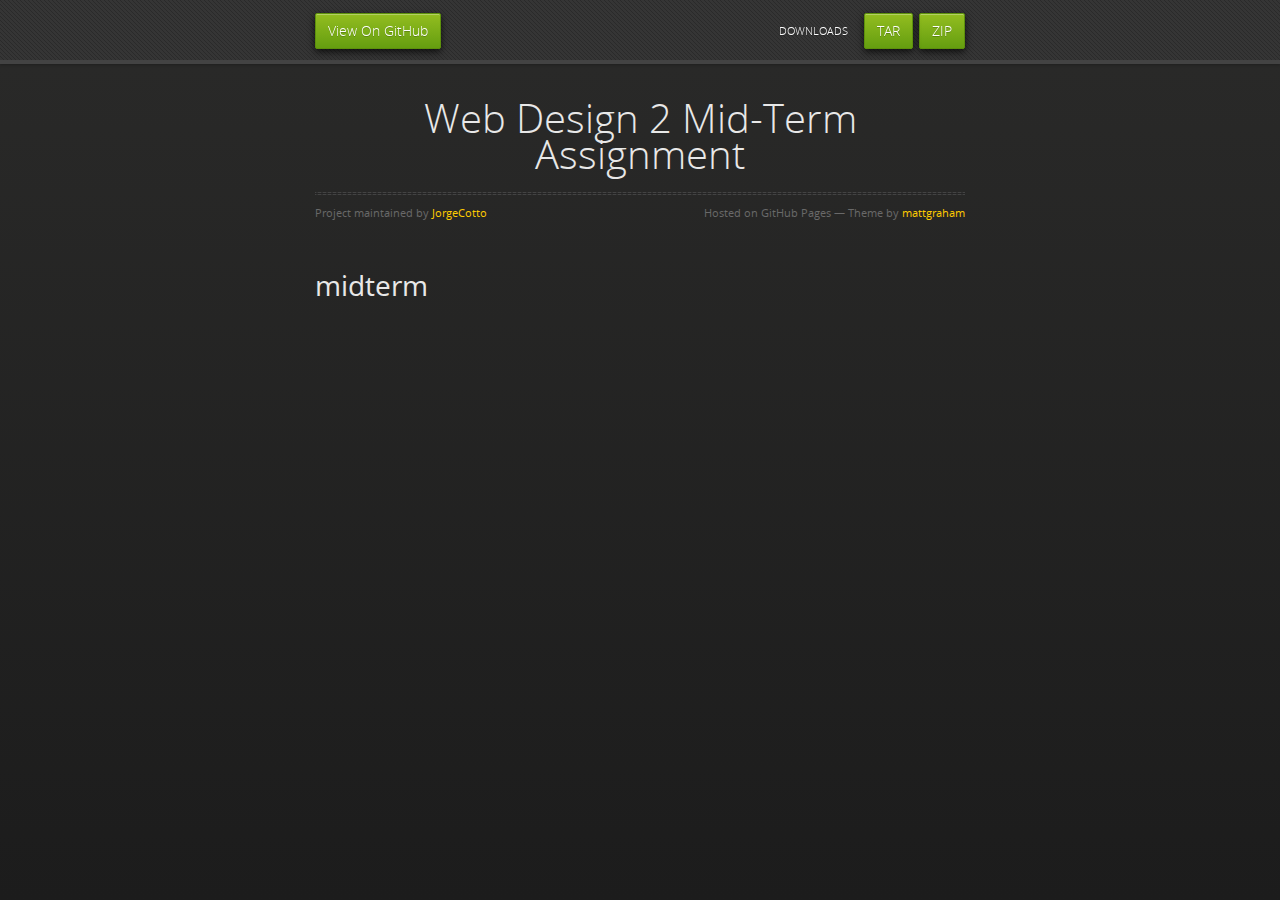
<file: index.html>
<!doctype html>
<html>
  <head>
    <meta charset="utf-8">
    <meta http-equiv="X-UA-Compatible" content="chrome=1">
    <title>Web Design 2 Mid-Term Assignment by JorgeCotto</title>
    <link rel="stylesheet" href="stylesheets/styles.css">
    <link rel="stylesheet" href="stylesheets/pygment_trac.css">
    <script src="https://ajax.googleapis.com/ajax/libs/jquery/1.7.1/jquery.min.js"></script>
    <script src="javascripts/respond.js"></script>
    <!--[if lt IE 9]>
      <script src="//html5shiv.googlecode.com/svn/trunk/html5.js"></script>
    <![endif]-->
    <!--[if lt IE 8]>
    <link rel="stylesheet" href="stylesheets/ie.css">
    <![endif]-->
    <meta name="viewport" content="width=device-width, initial-scale=1, user-scalable=no">

  </head>
  <body>
      <div id="header">
        <nav>
          <li class="fork"><a href="https://github.com/JorgeCotto/midterm">View On GitHub</a></li>
          <li class="downloads"><a href="https://github.com/JorgeCotto/midterm/zipball/master">ZIP</a></li>
          <li class="downloads"><a href="https://github.com/JorgeCotto/midterm/tarball/master">TAR</a></li>
          <li class="title">DOWNLOADS</li>
        </nav>
      </div><!-- end header -->

    <div class="wrapper">

      <section>
        <div id="title">
          <h1>Web Design 2 Mid-Term Assignment</h1>
          <p></p>
          <hr>
          <span class="credits left">Project maintained by <a href="https://github.com/JorgeCotto">JorgeCotto</a></span>
          <span class="credits right">Hosted on GitHub Pages &mdash; Theme by <a href="https://twitter.com/michigangraham">mattgraham</a></span>
        </div>

        <h1>
<a name="midterm" class="anchor" href="#midterm"><span class="octicon octicon-link"></span></a>midterm</h1>
      </section>

    </div>
    <!--[if !IE]><script>fixScale(document);</script><![endif]-->
    
  </body>
</html>
</file>
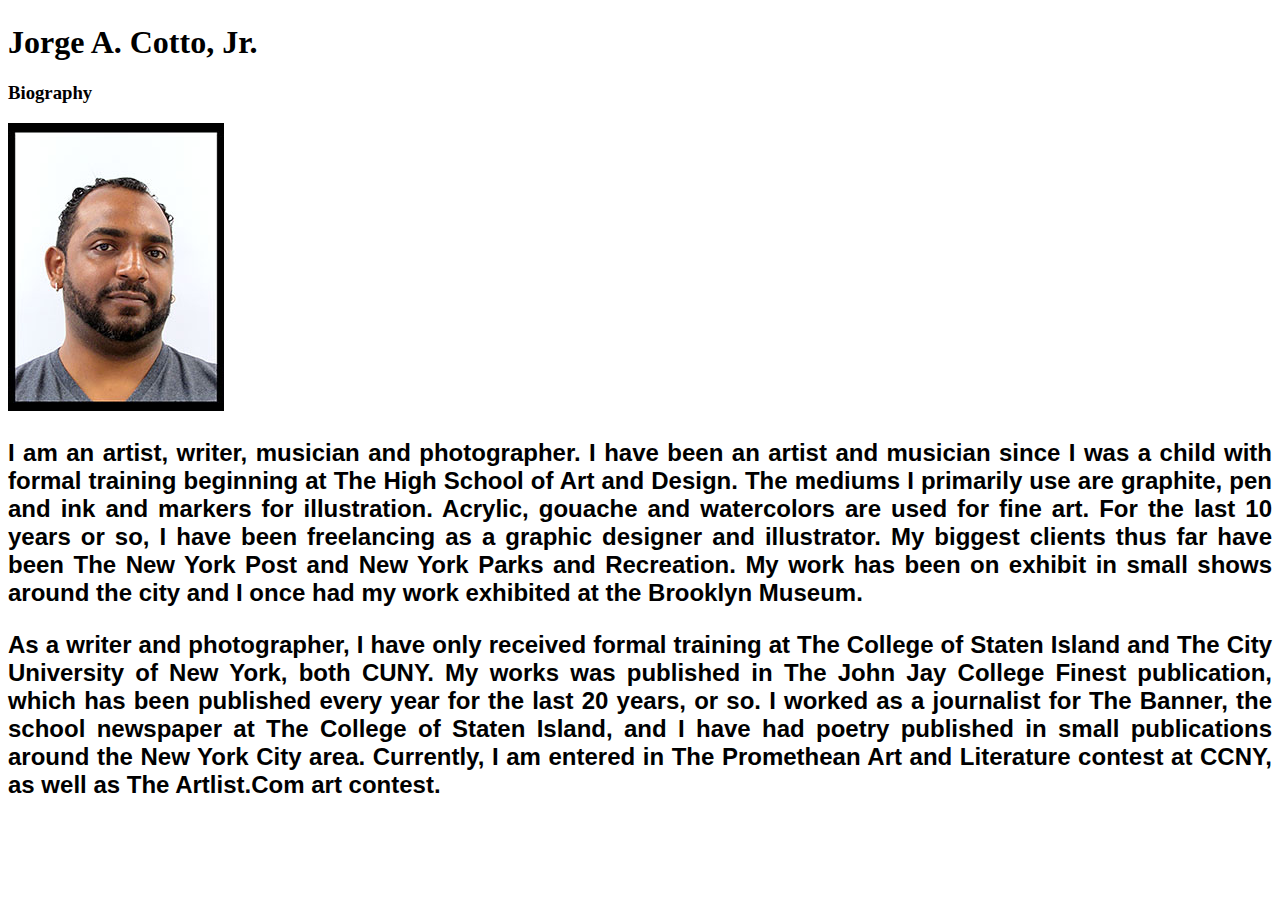
<file: bio.html>
<!DOCTYPE html>
<html>
  <head>
    <title>jorge_cotto_bio</title>
    <link type="text/css" rel="stylesheet" href="midterm.css">
  </head>
  <body>
    <div class="center">


      <p id="Jorge A. Cotto, Jr. Biography">
        <h1> Jorge A. Cotto, Jr.</h1>
        <h3> Biography</h3>
        <img id="j_cotto_headshot.jpg" src="midterm/j_cotto_headshot.jpg">
        <div class="centerdiv">
            <p class="bio" style="text-align: justify">I am an artist, writer, musician and photographer. I have been an artist and musician since I was a child with formal training beginning at The High School of Art and Design. The mediums I primarily use are graphite, pen and ink and markers for illustration. Acrylic, gouache and watercolors are used for fine art. For the last 10 years or so, I have been freelancing as a graphic designer and illustrator. My biggest clients thus far have been The New York Post and New York Parks and Recreation. My work has been on exhibit in small shows around the city and I once had my work exhibited at the Brooklyn Museum.</p>
            <p class="bio" style="text-align: justify">As a writer and photographer, I have only received formal training at The College of Staten Island and The City University of New York, both CUNY. My works was published in The John Jay College Finest publication, which has been published every year for the last 20 years, or so. I worked as a journalist for The Banner,  the school newspaper at The College of Staten Island, and I have had poetry published in small publications around the New York City area. Currently, I am entered in The Promethean Art and Literature contest at CCNY, as well as The Artlist.Com art contest.</p>
        </div>
      </body>
    </html>
</file>
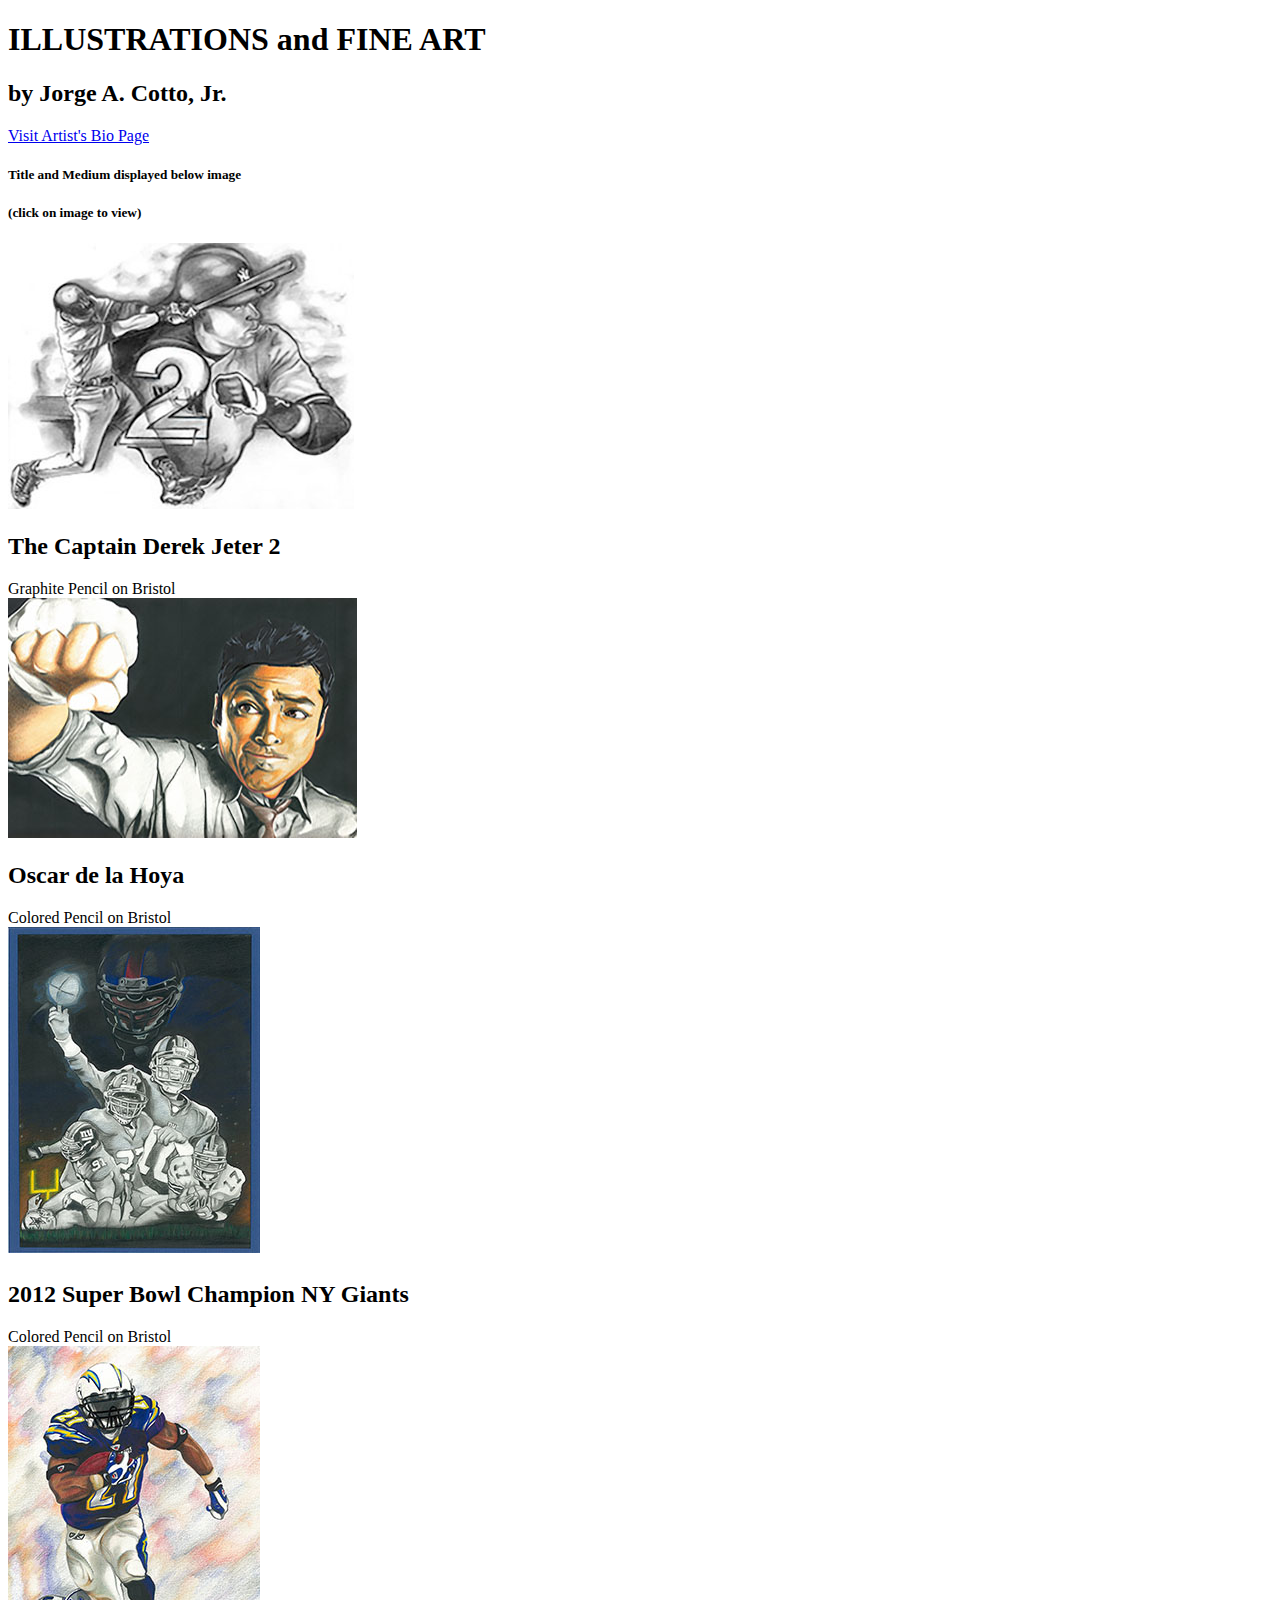
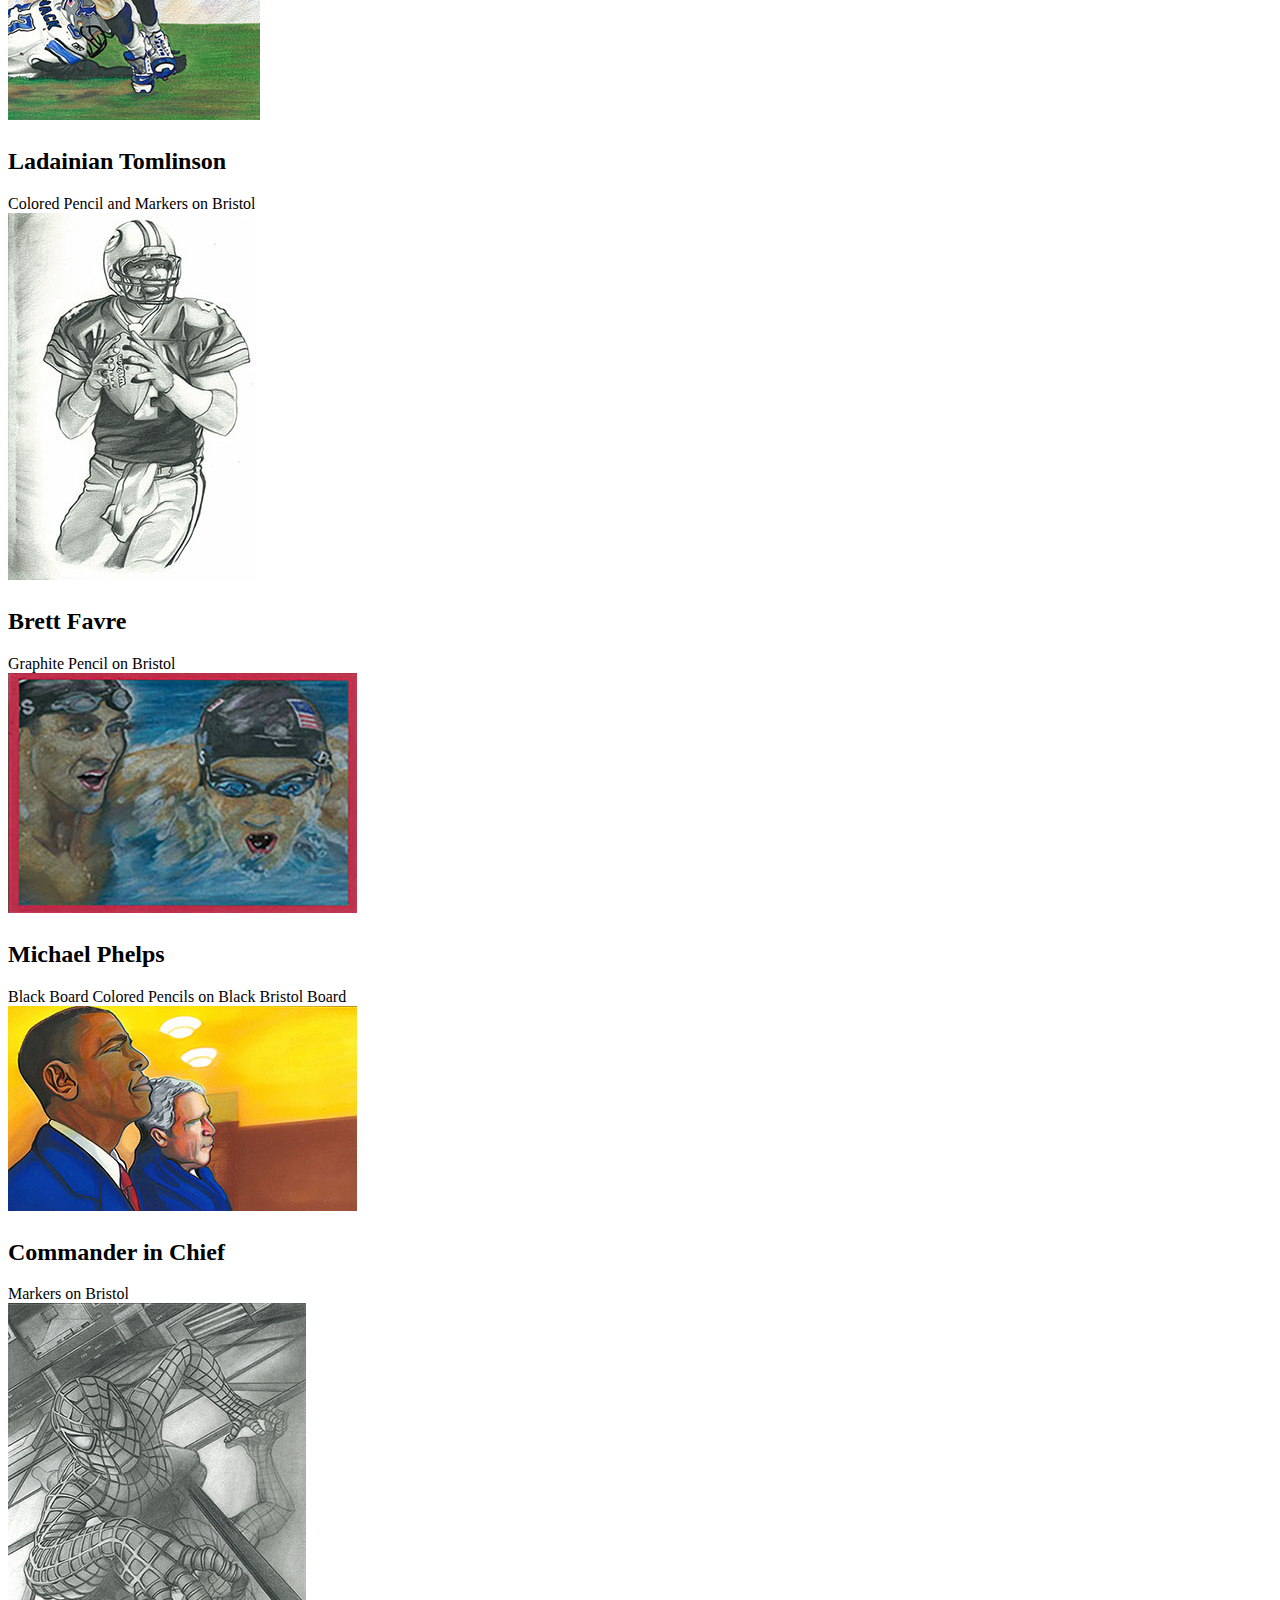
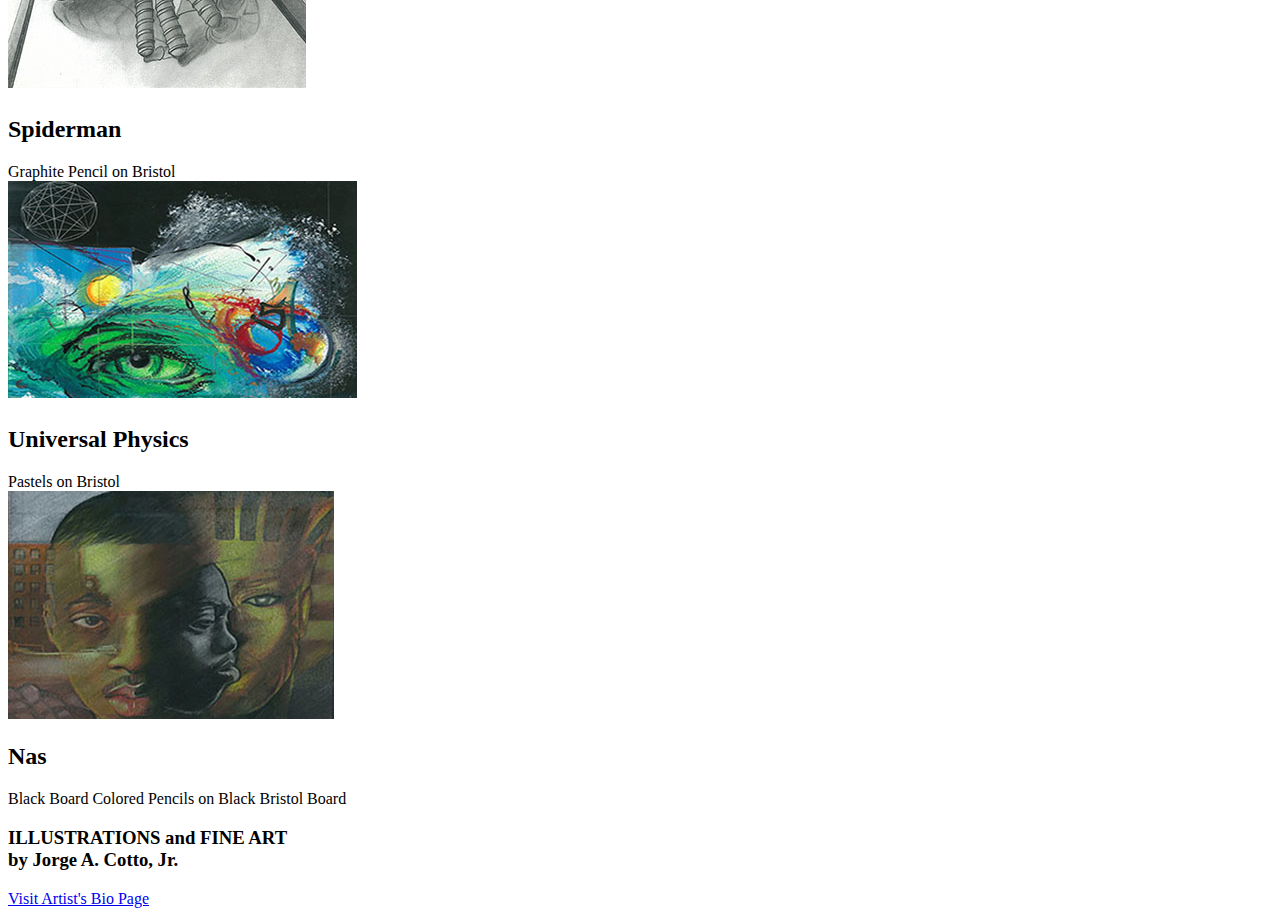
<file: midterm.html>
<!DOCTYPE html>
<html>
  <head>
    <title>midterm_sports_illustrations</title>
    <link type="text/css" rel="stylesheet" href="midterm.css">
    <meta charset="utf-8" />
  </head>
  <body>
    <div class="center">
        <h1>ILLUSTRATIONS and FINE ART</h1>
        <h2>by Jorge A. Cotto, Jr.</h2>
        <a href="bio.html" target="_blank">Visit Artist's Bio Page</a>
          <h5>Title and Medium displayed below image</h5>
          <h5>(click on image to view)</h5>
      <a href="midterm/captain_derek_jeter_link.jpg">
      <img id="derek_jeter2" src="midterm/derek_jeter_2.jpg" alt="derek jeter">
    </a>
        <h2>The Captain Derek Jeter 2</h2> Graphite Pencil on Bristol<br>
      <a href="midterm/oscar_de_la_hoya_link.jpg">
      <img id="oscar_de_la_hoya" src="midterm/oscar_de_la_hoya.jpg" alt="de_la_hoya">
    </a>
        <h2>Oscar de la Hoya</h2> Colored Pencil on Bristol<br>
      <a href="midterm/super_bowl_champ_giants_link">
      <img id="super_bowl_champ_giants" src="midterm/super_bowl_champs_giants.jpg" alt="nygiants">
    </a>
      <p id="Super_Bowl_Champion_NY_Giants">
        <h2>2012 Super Bowl Champion NY Giants</h2> Colored Pencil on Bristol<br>
      <a href="midterm/ladainian_tomlinson_link.jpg">
      <img id="ladainian_tomlinson" src="midterm/ladainian_tomlinson.jpg" alt="ladainiantomlinson">
    </a>
      <p id="Ladainian_Tomlinson">
        <h2>Ladainian Tomlinson</h2> Colored Pencil and Markers on Bristol<br>
      <a href="midterm/brett_favre_link.jpg">
      <img id="brett_favre" src="midterm/brett_favre.jpg" alt="brettfavre">
    </a>
      <p id="Brett_Favre">
        <h2>Brett Favre</h2> Graphite Pencil on Bristol<br>
      <a href="midterm/michael_phelps_link.jpg">
      <img id="michael_phelps" src="midterm/michael_phelps_2008_olympics.jpg" alt="michaelphelps">
    </a>
      <p id="Micahel_Phelps">
        <h2>Michael Phelps</h2> Black Board Colored Pencils on Black Bristol Board<br>
      <a href="midterm/commander_in_chief_link.jpg">
      <img id="commander_in_chief" src="midterm/commander_in_chief.jpg" alt="commanderinchief">
    </a>
      <p id="Commander_in_Chief">
        <h2>Commander in Chief</h2> Markers on Bristol<br>
      <a href="midterm/spiderman_link.jpg">
      <img id="spiderman" src="midterm/spiderman.jpg" alt="spiderman">
    </a>
      <p id="Spiderman">
        <h2>Spiderman</h2> Graphite Pencil on Bristol<br>
      <a href="midterm/universal_physics_link.jpg">
      <img id="universal_physics" src="midterm/universal_physics.jpg" alt="universalphysics">
    </a>
      <p id="Universal_physics">
        <h2>Universal Physics</h2> Pastels on Bristol<br>
      <a href="midterm/nas_link.jpg">
      <img id="nas" src="midterm/nas.jpg" alt="nas">
    </a>
        <h2>Nas</h2> Black Board Colored Pencils on Black Bristol Board<br>
      <h3>ILLUSTRATIONS and FINE ART<br>by Jorge A. Cotto, Jr.</h3>

      <a href="bio.html" target="_blank">Visit Artist's Bio Page</a>
    </div>
  </body>
  </html>
</file>
<file: stylesheets/styles.css>
@font-face {
  font-family: 'OpenSansLight';
  src: url("../fonts/OpenSans-Light-webfont.eot");
  src: url("../fonts/OpenSans-Light-webfont.eot?#iefix") format("embedded-opentype"), url("../fonts/OpenSans-Light-webfont.woff") format("woff"), url("../fonts/OpenSans-Light-webfont.ttf") format("truetype"), url("../fonts/OpenSans-Light-webfont.svg#OpenSansLight") format("svg");
  font-weight: normal;
  font-style: normal;
}

@font-face {
  font-family: 'OpenSansLightItalic';
  src: url("../fonts/OpenSans-LightItalic-webfont.eot");
  src: url("../fonts/OpenSans-LightItalic-webfont.eot?#iefix") format("embedded-opentype"), url("../fonts/OpenSans-LightItalic-webfont.woff") format("woff"), url("../fonts/OpenSans-LightItalic-webfont.ttf") format("truetype"), url("../fonts/OpenSans-LightItalic-webfont.svg#OpenSansLightItalic") format("svg");
  font-weight: normal;
  font-style: normal;
}

@font-face {
  font-family: 'OpenSansRegular';
  src: url("../fonts/OpenSans-Regular-webfont.eot");
  src: url("../fonts/OpenSans-Regular-webfont.eot?#iefix") format("embedded-opentype"), url("../fonts/OpenSans-Regular-webfont.woff") format("woff"), url("../fonts/OpenSans-Regular-webfont.ttf") format("truetype"), url("../fonts/OpenSans-Regular-webfont.svg#OpenSansRegular") format("svg");
  font-weight: normal;
  font-style: normal;
  -webkit-font-smoothing: antialiased;
}

@font-face {
  font-family: 'OpenSansItalic';
  src: url("../fonts/OpenSans-Italic-webfont.eot");
  src: url("../fonts/OpenSans-Italic-webfont.eot?#iefix") format("embedded-opentype"), url("../fonts/OpenSans-Italic-webfont.woff") format("woff"), url("../fonts/OpenSans-Italic-webfont.ttf") format("truetype"), url("../fonts/OpenSans-Italic-webfont.svg#OpenSansItalic") format("svg");
  font-weight: normal;
  font-style: normal;
  -webkit-font-smoothing: antialiased;
}

@font-face {
  font-family: 'OpenSansSemibold';
  src: url("../fonts/OpenSans-Semibold-webfont.eot");
  src: url("../fonts/OpenSans-Semibold-webfont.eot?#iefix") format("embedded-opentype"), url("../fonts/OpenSans-Semibold-webfont.woff") format("woff"), url("../fonts/OpenSans-Semibold-webfont.ttf") format("truetype"), url("../fonts/OpenSans-Semibold-webfont.svg#OpenSansSemibold") format("svg");
  font-weight: normal;
  font-style: normal;
  -webkit-font-smoothing: antialiased;
}

@font-face {
  font-family: 'OpenSansSemiboldItalic';
  src: url("../fonts/OpenSans-SemiboldItalic-webfont.eot");
  src: url("../fonts/OpenSans-SemiboldItalic-webfont.eot?#iefix") format("embedded-opentype"), url("../fonts/OpenSans-SemiboldItalic-webfont.woff") format("woff"), url("../fonts/OpenSans-SemiboldItalic-webfont.ttf") format("truetype"), url("../fonts/OpenSans-SemiboldItalic-webfont.svg#OpenSansSemiboldItalic") format("svg");
  font-weight: normal;
  font-style: normal;
  -webkit-font-smoothing: antialiased;
}

@font-face {
  font-family: 'OpenSansBold';
  src: url("../fonts/OpenSans-Bold-webfont.eot");
  src: url("../fonts/OpenSans-Bold-webfont.eot?#iefix") format("embedded-opentype"), url("../fonts/OpenSans-Bold-webfont.woff") format("woff"), url("../fonts/OpenSans-Bold-webfont.ttf") format("truetype"), url("../fonts/OpenSans-Bold-webfont.svg#OpenSansBold") format("svg");
  font-weight: normal;
  font-style: normal;
  -webkit-font-smoothing: antialiased;
}

@font-face {
  font-family: 'OpenSansBoldItalic';
  src: url("../fonts/OpenSans-BoldItalic-webfont.eot");
  src: url("../fonts/OpenSans-BoldItalic-webfont.eot?#iefix") format("embedded-opentype"), url("../fonts/OpenSans-BoldItalic-webfont.woff") format("woff"), url("../fonts/OpenSans-BoldItalic-webfont.ttf") format("truetype"), url("../fonts/OpenSans-BoldItalic-webfont.svg#OpenSansBoldItalic") format("svg");
  font-weight: normal;
  font-style: normal;
  -webkit-font-smoothing: antialiased;
}

/* normalize.css 2012-02-07T12:37 UTC - http://github.com/necolas/normalize.css */
/* =============================================================================
   HTML5 display definitions
   ========================================================================== */
/*
 * Corrects block display not defined in IE6/7/8/9 & FF3
 */
article,
aside,
details,
figcaption,
figure,
footer,
header,
hgroup,
nav,
section,
summary {
  display: block;
}

/*
 * Corrects inline-block display not defined in IE6/7/8/9 & FF3
 */
audio,
canvas,
video {
  display: inline-block;
  *display: inline;
  *zoom: 1;
}

/*
 * Prevents modern browsers from displaying 'audio' without controls
 */
audio:not([controls]) {
  display: none;
}

/*
 * Addresses styling for 'hidden' attribute not present in IE7/8/9, FF3, S4
 * Known issue: no IE6 support
 */
[hidden] {
  display: none;
}

/* =============================================================================
   Base
   ========================================================================== */
/*
 * 1. Corrects text resizing oddly in IE6/7 when body font-size is set using em units
 *    http://clagnut.com/blog/348/#c790
 * 2. Prevents iOS text size adjust after orientation change, without disabling user zoom
 *    www.456bereastreet.com/archive/201012/controlling_text_size_in_safari_for_ios_without_disabling_user_zoom/
 */
html {
  font-size: 100%;
  /* 1 */
  -webkit-text-size-adjust: 100%;
  /* 2 */
  -ms-text-size-adjust: 100%;
  /* 2 */
}

/*
 * Addresses font-family inconsistency between 'textarea' and other form elements.
 */
html,
button,
input,
select,
textarea {
  font-family: sans-serif;
}

/*
 * Addresses margins handled incorrectly in IE6/7
 */
body {
  margin: 0;
}

/* =============================================================================
   Links
   ========================================================================== */
/*
 * Addresses outline displayed oddly in Chrome
 */
a:focus {
  outline: thin dotted;
}

/*
 * Improves readability when focused and also mouse hovered in all browsers
 * people.opera.com/patrickl/experiments/keyboard/test
 */
a:hover,
a:active {
  outline: 0;
}

/* =============================================================================
   Typography
   ========================================================================== */
/*
 * Addresses font sizes and margins set differently in IE6/7
 * Addresses font sizes within 'section' and 'article' in FF4+, Chrome, S5
 */
h1 {
  font-size: 2em;
  margin: 0.67em 0;
}

h2 {
  font-size: 1.5em;
  margin: 0.83em 0;
}

h3 {
  font-size: 1.17em;
  margin: 1em 0;
}

h4 {
  font-size: 1em;
  margin: 1.33em 0;
}

h5 {
  font-size: 0.83em;
  margin: 1.67em 0;
}

h6 {
  font-size: 0.75em;
  margin: 2.33em 0;
}

/*
 * Addresses styling not present in IE7/8/9, S5, Chrome
 */
abbr[title] {
  border-bottom: 1px dotted;
}

/*
 * Addresses style set to 'bolder' in FF3+, S4/5, Chrome
*/
b,
strong {
  font-weight: bold;
}

blockquote {
  margin: 1em 40px;
}

/*
 * Addresses styling not present in S5, Chrome
 */
dfn {
  font-style: italic;
}

/*
 * Addresses styling not present in IE6/7/8/9
 */
mark {
  background: #ff0;
  color: #000;
}

/*
 * Addresses margins set differently in IE6/7
 */
p,
pre {
  margin: 1em 0;
}

/*
 * Corrects font family set oddly in IE6, S4/5, Chrome
 * en.wikipedia.org/wiki/User:Davidgothberg/Test59
 */
pre,
code,
kbd,
samp {
  font-family: monospace, serif;
  _font-family: 'courier new', monospace;
  font-size: 1em;
}

/*
 * 1. Addresses CSS quotes not supported in IE6/7
 * 2. Addresses quote property not supported in S4
 */
/* 1 */
q {
  quotes: none;
}

/* 2 */
q:before,
q:after {
  content: '';
  content: none;
}

small {
  font-size: 75%;
}

/*
 * Prevents sub and sup affecting line-height in all browsers
 * gist.github.com/413930
 */
sub,
sup {
  font-size: 75%;
  line-height: 0;
  position: relative;
  vertical-align: baseline;
}

sup {
  top: -0.5em;
}

sub {
  bottom: -0.25em;
}

/* =============================================================================
   Lists
   ========================================================================== */
/*
 * Addresses margins set differently in IE6/7
 */
dl,
menu,
ol,
ul {
  margin: 1em 0;
}

dd {
  margin: 0 0 0 40px;
}

/*
 * Addresses paddings set differently in IE6/7
 */
menu,
ol,
ul {
  padding: 0 0 0 40px;
}

/*
 * Corrects list images handled incorrectly in IE7
 */
nav ul,
nav ol {
  list-style: none;
  list-style-image: none;
}

/* =============================================================================
   Embedded content
   ========================================================================== */
/*
 * 1. Removes border when inside 'a' element in IE6/7/8/9, FF3
 * 2. Improves image quality when scaled in IE7
 *    code.flickr.com/blog/2008/11/12/on-ui-quality-the-little-things-client-side-image-resizing/
 */
img {
  border: 0;
  /* 1 */
  -ms-interpolation-mode: bicubic;
  /* 2 */
}

/*
 * Corrects overflow displayed oddly in IE9
 */
svg:not(:root) {
  overflow: hidden;
}

/* =============================================================================
   Figures
   ========================================================================== */
/*
 * Addresses margin not present in IE6/7/8/9, S5, O11
 */
figure {
  margin: 0;
}

/* =============================================================================
   Forms
   ========================================================================== */
/*
 * Corrects margin displayed oddly in IE6/7
 */
form {
  margin: 0;
}

/*
 * Define consistent border, margin, and padding
 */
fieldset {
  border: 1px solid #c0c0c0;
  margin: 0 2px;
  padding: 0.35em 0.625em 0.75em;
}

/*
 * 1. Corrects color not being inherited in IE6/7/8/9
 * 2. Corrects text not wrapping in FF3 
 * 3. Corrects alignment displayed oddly in IE6/7
 */
legend {
  border: 0;
  /* 1 */
  padding: 0;
  white-space: normal;
  /* 2 */
  *margin-left: -7px;
  /* 3 */
}

/*
 * 1. Corrects font size not being inherited in all browsers
 * 2. Addresses margins set differently in IE6/7, FF3+, S5, Chrome
 * 3. Improves appearance and consistency in all browsers
 */
button,
input,
select,
textarea {
  font-size: 100%;
  /* 1 */
  margin: 0;
  /* 2 */
  vertical-align: baseline;
  /* 3 */
  *vertical-align: middle;
  /* 3 */
}

/*
 * Addresses FF3/4 setting line-height on 'input' using !important in the UA stylesheet
 */
button,
input {
  line-height: normal;
  /* 1 */
}

/*
 * 1. Improves usability and consistency of cursor style between image-type 'input' and others
 * 2. Corrects inability to style clickable 'input' types in iOS
 * 3. Removes inner spacing in IE7 without affecting normal text inputs
 *    Known issue: inner spacing remains in IE6
 */
button,
input[type="button"],
input[type="reset"],
input[type="submit"] {
  cursor: pointer;
  /* 1 */
  -webkit-appearance: button;
  /* 2 */
  *overflow: visible;
  /* 3 */
}

/*
 * Re-set default cursor for disabled elements
 */
button[disabled],
input[disabled] {
  cursor: default;
}

/*
 * 1. Addresses box sizing set to content-box in IE8/9
 * 2. Removes excess padding in IE8/9
 * 3. Removes excess padding in IE7
      Known issue: excess padding remains in IE6
 */
input[type="checkbox"],
input[type="radio"] {
  box-sizing: border-box;
  /* 1 */
  padding: 0;
  /* 2 */
  *height: 13px;
  /* 3 */
  *width: 13px;
  /* 3 */
}

/*
 * 1. Addresses appearance set to searchfield in S5, Chrome
 * 2. Addresses box-sizing set to border-box in S5, Chrome (include -moz to future-proof)
 */
input[type="search"] {
  -webkit-appearance: textfield;
  /* 1 */
  -moz-box-sizing: content-box;
  -webkit-box-sizing: content-box;
  /* 2 */
  box-sizing: content-box;
}

/*
 * Removes inner padding and search cancel button in S5, Chrome on OS X
 */
input[type="search"]::-webkit-search-decoration,
input[type="search"]::-webkit-search-cancel-button {
  -webkit-appearance: none;
}

/*
 * Removes inner padding and border in FF3+
 * www.sitepen.com/blog/2008/05/14/the-devils-in-the-details-fixing-dojos-toolbar-buttons/
 */
button::-moz-focus-inner,
input::-moz-focus-inner {
  border: 0;
  padding: 0;
}

/*
 * 1. Removes default vertical scrollbar in IE6/7/8/9
 * 2. Improves readability and alignment in all browsers
 */
textarea {
  overflow: auto;
  /* 1 */
  vertical-align: top;
  /* 2 */
}

/* =============================================================================
   Tables
   ========================================================================== */
/*
 * Remove most spacing between table cells
 */
table {
  border-collapse: collapse;
  border-spacing: 0;
}

body {
  padding: 0px 0 20px 0px;
  margin: 0px;
  font: 14px/1.5 "OpenSansRegular", "Helvetica Neue", Helvetica, Arial, sans-serif;
  color: #f0e7d5;
  font-weight: normal;
  background: #252525;
  background-attachment: fixed !important;
  background: -webkit-gradient(linear, 50% 0%, 50% 100%, color-stop(0%, #2a2a29), color-stop(100%, #1c1c1c));
  background: -webkit-linear-gradient(#2a2a29, #1c1c1c);
  background: -moz-linear-gradient(#2a2a29, #1c1c1c);
  background: -o-linear-gradient(#2a2a29, #1c1c1c);
  background: -ms-linear-gradient(#2a2a29, #1c1c1c);
  background: linear-gradient(#2a2a29, #1c1c1c);
}

h1, h2, h3, h4, h5, h6 {
  color: #e8e8e8;
  margin: 0 0 10px;
  font-family: 'OpenSansRegular', "Helvetica Neue", Helvetica, Arial, sans-serif;
  font-weight: normal;
}

p, ul, ol, table, pre, dl {
  margin: 0 0 20px;
}

h1, h2, h3 {
  line-height: 1.1;
}

h1 {
  font-size: 28px;
}

h2 {
  font-size: 24px;
}

h4, h5, h6 {
  color: #e8e8e8;
}

h3 {
  font-size: 18px;
  line-height: 24px;
  font-family: 'OpenSansRegular', "Helvetica Neue", Helvetica, Arial, sans-serif !important;
  font-weight: normal;
  color: #b6b6b6;
}

a {
  color: #ffcc00;
  font-weight: 400;
  text-decoration: none;
}
a:hover {
  color: #ffeb9b;
}

a small {
  font-size: 11px;
  color: #666;
  margin-top: -0.6em;
  display: block;
}

ul {
  list-style-image: url("../images/bullet.png");
}

strong {
  font-family: 'OpenSansBold', "Helvetica Neue", Helvetica, Arial, sans-serif !important;
  font-weight: normal;
}

.wrapper {
  max-width: 650px;
  margin: 0 auto;
  position: relative;
  padding: 0 20px;
}

section img {
  max-width: 100%;
}

blockquote {
  border-left: 3px solid #ffcc00;
  margin: 0;
  padding: 0 0 0 20px;
  font-style: italic;
}

code {
  font-family: "Lucida Sans", Monaco, Bitstream Vera Sans Mono, Lucida Console, Terminal;
  color: #efefef;
  font-size: 13px;
  margin: 0 4px;
  padding: 4px 6px;
  -moz-border-radius: 2px;
  -webkit-border-radius: 2px;
  -o-border-radius: 2px;
  -ms-border-radius: 2px;
  -khtml-border-radius: 2px;
  border-radius: 2px;
}

pre {
  padding: 8px 15px;
  background: #191919;
  -moz-border-radius: 2px;
  -webkit-border-radius: 2px;
  -o-border-radius: 2px;
  -ms-border-radius: 2px;
  -khtml-border-radius: 2px;
  border-radius: 2px;
  border: 1px solid #121212;
  -moz-box-shadow: inset 0 1px 3px rgba(0, 0, 0, 0.3);
  -webkit-box-shadow: inset 0 1px 3px rgba(0, 0, 0, 0.3);
  -o-box-shadow: inset 0 1px 3px rgba(0, 0, 0, 0.3);
  box-shadow: inset 0 1px 3px rgba(0, 0, 0, 0.3);
  overflow: auto;
  overflow-y: hidden;
}
pre code {
  color: #efefef;
  text-shadow: 0px 1px 0px #000;
  margin: 0;
  padding: 0;
}

table {
  width: 100%;
  border-collapse: collapse;
}

th {
  text-align: left;
  padding: 5px 10px;
  border-bottom: 1px solid #434343;
  color: #b6b6b6;
  font-family: 'OpenSansSemibold', "Helvetica Neue", Helvetica, Arial, sans-serif !important;
  font-weight: normal;
}

td {
  text-align: left;
  padding: 5px 10px;
  border-bottom: 1px solid #434343;
}

hr {
  border: 0;
  outline: none;
  height: 3px;
  background: transparent url("../images/hr.gif") center center repeat-x;
  margin: 0 0 20px;
}

dt {
  color: #F0E7D5;
  font-family: 'OpenSansSemibold', "Helvetica Neue", Helvetica, Arial, sans-serif !important;
  font-weight: normal;
}

#header {
  z-index: 100;
  left: 0;
  top: 0px;
  height: 60px;
  width: 100%;
  position: fixed;
  background: url(../images/nav-bg.gif) #353535;
  border-bottom: 4px solid #434343;
  -moz-box-shadow: 0px 1px 3px rgba(0, 0, 0, 0.25);
  -webkit-box-shadow: 0px 1px 3px rgba(0, 0, 0, 0.25);
  -o-box-shadow: 0px 1px 3px rgba(0, 0, 0, 0.25);
  box-shadow: 0px 1px 3px rgba(0, 0, 0, 0.25);
}
#header nav {
  max-width: 650px;
  margin: 0 auto;
  padding: 0 10px;
  background: blue;
  margin: 6px auto;
}
#header nav li {
  font-family: 'OpenSansLight', "Helvetica Neue", Helvetica, Arial, sans-serif;
  font-weight: normal;
  list-style: none;
  display: inline;
  color: white;
  line-height: 50px;
  text-shadow: 0px 1px 0px rgba(0, 0, 0, 0.2);
  font-size: 14px;
}
#header nav li a {
  color: white;
  border: 1px solid #5d910b;
  background: -webkit-gradient(linear, 50% 0%, 50% 100%, color-stop(0%, #93bd20), color-stop(100%, #659e10));
  background: -webkit-linear-gradient(#93bd20, #659e10);
  background: -moz-linear-gradient(#93bd20, #659e10);
  background: -o-linear-gradient(#93bd20, #659e10);
  background: -ms-linear-gradient(#93bd20, #659e10);
  background: linear-gradient(#93bd20, #659e10);
  -moz-border-radius: 2px;
  -webkit-border-radius: 2px;
  -o-border-radius: 2px;
  -ms-border-radius: 2px;
  -khtml-border-radius: 2px;
  border-radius: 2px;
  -moz-box-shadow: inset 0px 1px 0px rgba(255, 255, 255, 0.3), 0px 3px 7px rgba(0, 0, 0, 0.7);
  -webkit-box-shadow: inset 0px 1px 0px rgba(255, 255, 255, 0.3), 0px 3px 7px rgba(0, 0, 0, 0.7);
  -o-box-shadow: inset 0px 1px 0px rgba(255, 255, 255, 0.3), 0px 3px 7px rgba(0, 0, 0, 0.7);
  box-shadow: inset 0px 1px 0px rgba(255, 255, 255, 0.3), 0px 3px 7px rgba(0, 0, 0, 0.7);
  background-color: #93bd20;
  padding: 10px 12px;
  margin-top: 6px;
  line-height: 14px;
  font-size: 14px;
  display: inline-block;
  text-align: center;
}
#header nav li a:hover {
  background: -webkit-gradient(linear, 50% 0%, 50% 100%, color-stop(0%, #749619), color-stop(100%, #527f0e));
  background: -webkit-linear-gradient(#749619, #527f0e);
  background: -moz-linear-gradient(#749619, #527f0e);
  background: -o-linear-gradient(#749619, #527f0e);
  background: -ms-linear-gradient(#749619, #527f0e);
  background: linear-gradient(#749619, #527f0e);
  background-color: #659e10;
  border: 1px solid #527f0e;
  -moz-box-shadow: inset 0px 1px 1px rgba(0, 0, 0, 0.2), 0px 1px 0px rgba(0, 0, 0, 0);
  -webkit-box-shadow: inset 0px 1px 1px rgba(0, 0, 0, 0.2), 0px 1px 0px rgba(0, 0, 0, 0);
  -o-box-shadow: inset 0px 1px 1px rgba(0, 0, 0, 0.2), 0px 1px 0px rgba(0, 0, 0, 0);
  box-shadow: inset 0px 1px 1px rgba(0, 0, 0, 0.2), 0px 1px 0px rgba(0, 0, 0, 0);
}
#header nav li.fork {
  float: left;
  margin-left: 0px;
}
#header nav li.downloads {
  float: right;
  margin-left: 6px;
}
#header nav li.title {
  float: right;
  margin-right: 10px;
  font-size: 11px;
}

section {
  max-width: 650px;
  padding: 30px 0px 50px 0px;
  margin: 20px 0;
  margin-top: 70px;
}
section #title {
  border: 0;
  outline: none;
  margin: 0 0 50px 0;
  padding: 0 0 5px 0;
}
section #title h1 {
  font-family: 'OpenSansLight', "Helvetica Neue", Helvetica, Arial, sans-serif;
  font-weight: normal;
  font-size: 40px;
  text-align: center;
  line-height: 36px;
}
section #title p {
  color: #d7cfbe;
  font-family: 'OpenSansLight', "Helvetica Neue", Helvetica, Arial, sans-serif;
  font-weight: normal;
  font-size: 18px;
  text-align: center;
}
section #title .credits {
  font-size: 11px;
  font-family: 'OpenSansRegular', "Helvetica Neue", Helvetica, Arial, sans-serif;
  font-weight: normal;
  color: #696969;
  margin-top: -10px;
}
section #title .credits.left {
  float: left;
}
section #title .credits.right {
  float: right;
}

@media print, screen and (max-width: 720px) {
  #title .credits {
    display: block;
    width: 100%;
    line-height: 30px;
    text-align: center;
  }
  #title .credits .left {
    float: none;
    display: block;
  }
  #title .credits .right {
    float: none;
    display: block;
  }
}
@media print, screen and (max-width: 480px) {
  #header {
    margin-top: -20px;
  }

  section {
    margin-top: 40px;
  }

  nav {
    display: none;
  }
}
</file>
<file: stylesheets/pygment_trac.css>
.highlight .hll { background-color: #404040 }
.highlight  { color: #d0d0d0 }
.highlight .c { color: #999999; font-style: italic } /* Comment */
.highlight .err { color: #a61717; background-color: #e3d2d2 } /* Error */
.highlight .g { color: #d0d0d0 } /* Generic */
.highlight .k { color: #6ab825; font-weight: normal } /* Keyword */
.highlight .l { color: #d0d0d0 } /* Literal */
.highlight .n { color: #d0d0d0 } /* Name */
.highlight .o { color: #d0d0d0 } /* Operator */
.highlight .x { color: #d0d0d0 } /* Other */
.highlight .p { color: #d0d0d0 } /* Punctuation */
.highlight .cm { color: #999999; font-style: italic } /* Comment.Multiline */
.highlight .cp { color: #cd2828; font-weight: normal } /* Comment.Preproc */
.highlight .c1 { color: #999999; font-style: italic } /* Comment.Single */
.highlight .cs { color: #e50808; font-weight: normal; background-color: #520000 } /* Comment.Special */
.highlight .gd { color: #d22323 } /* Generic.Deleted */
.highlight .ge { color: #d0d0d0; font-style: italic } /* Generic.Emph */
.highlight .gr { color: #d22323 } /* Generic.Error */
.highlight .gh { color: #ffffff; font-weight: normal } /* Generic.Heading */
.highlight .gi { color: #589819 } /* Generic.Inserted */
.highlight .go { color: #cccccc } /* Generic.Output */
.highlight .gp { color: #aaaaaa } /* Generic.Prompt */
.highlight .gs { color: #d0d0d0; font-weight: normal } /* Generic.Strong */
.highlight .gu { color: #ffffff; text-decoration: underline } /* Generic.Subheading */
.highlight .gt { color: #d22323 } /* Generic.Traceback */
.highlight .kc { color: #6ab825; font-weight: normal } /* Keyword.Constant */
.highlight .kd { color: #6ab825; font-weight: normal } /* Keyword.Declaration */
.highlight .kn { color: #6ab825; font-weight: normal } /* Keyword.Namespace */
.highlight .kp { color: #6ab825 } /* Keyword.Pseudo */
.highlight .kr { color: #6ab825; font-weight: normal } /* Keyword.Reserved */
.highlight .kt { color: #6ab825; font-weight: normal } /* Keyword.Type */
.highlight .ld { color: #d0d0d0 } /* Literal.Date */
.highlight .m { color: #3677a9 } /* Literal.Number */
.highlight .s { color: #9dd5f1 } /* Literal.String */
.highlight .na { color: #bbbbbb } /* Name.Attribute */
.highlight .nb { color: #24909d } /* Name.Builtin */
.highlight .nc { color: #447fcf; text-decoration: underline } /* Name.Class */
.highlight .no { color: #40ffff } /* Name.Constant */
.highlight .nd { color: #ffa500 } /* Name.Decorator */
.highlight .ni { color: #d0d0d0 } /* Name.Entity */
.highlight .ne { color: #bbbbbb } /* Name.Exception */
.highlight .nf { color: #447fcf } /* Name.Function */
.highlight .nl { color: #d0d0d0 } /* Name.Label */
.highlight .nn { color: #447fcf; text-decoration: underline } /* Name.Namespace */
.highlight .nx { color: #d0d0d0 } /* Name.Other */
.highlight .py { color: #d0d0d0 } /* Name.Property */
.highlight .nt { color: #6ab825;} /* Name.Tag */
.highlight .nv { color: #40ffff } /* Name.Variable */
.highlight .ow { color: #6ab825; font-weight: normal } /* Operator.Word */
.highlight .w { color: #666666 } /* Text.Whitespace */
.highlight .mf { color: #3677a9 } /* Literal.Number.Float */
.highlight .mh { color: #3677a9 } /* Literal.Number.Hex */
.highlight .mi { color: #3677a9 } /* Literal.Number.Integer */
.highlight .mo { color: #3677a9 } /* Literal.Number.Oct */
.highlight .sb { color: #9dd5f1 } /* Literal.String.Backtick */
.highlight .sc { color: #9dd5f1 } /* Literal.String.Char */
.highlight .sd { color: #9dd5f1 } /* Literal.String.Doc */
.highlight .s2 { color: #9dd5f1 } /* Literal.String.Double */
.highlight .se { color: #9dd5f1 } /* Literal.String.Escape */
.highlight .sh { color: #9dd5f1 } /* Literal.String.Heredoc */
.highlight .si { color: #9dd5f1 } /* Literal.String.Interpol */
.highlight .sx { color: #ffa500 } /* Literal.String.Other */
.highlight .sr { color: #9dd5f1 } /* Literal.String.Regex */
.highlight .s1 { color: #9dd5f1 } /* Literal.String.Single */
.highlight .ss { color: #9dd5f1 } /* Literal.String.Symbol */
.highlight .bp { color: #24909d } /* Name.Builtin.Pseudo */
.highlight .vc { color: #40ffff } /* Name.Variable.Class */
.highlight .vg { color: #40ffff } /* Name.Variable.Global */
.highlight .vi { color: #40ffff } /* Name.Variable.Instance */
.highlight .il { color: #3677a9 } /* Literal.Number.Integer.Long */
</file>
<file: stylesheets/ie.css>
nav {
  display: none;
}
</file>
<file: midterm.css>
p{
  font-family:Georgia, sans-serif;
  font-size:1.5em;
  font-weight:800;
}
div.img {
    margin: 5px;
    padding: 5px;
    border: 1px solid #0000ff;
    height: auto;
    width: auto;
    float: left;
    text-align: center;
}

div.img img {
    display: inline;
    margin: 5px;
    border: 1px solid #ffffff;
}

div.img a:hover img {
    border:1px solid #0000ff;
}

div.desc {
    text-align: center;
    font-weight: normal;
    width: 120px;
    margin: 5px;
}
</file>
